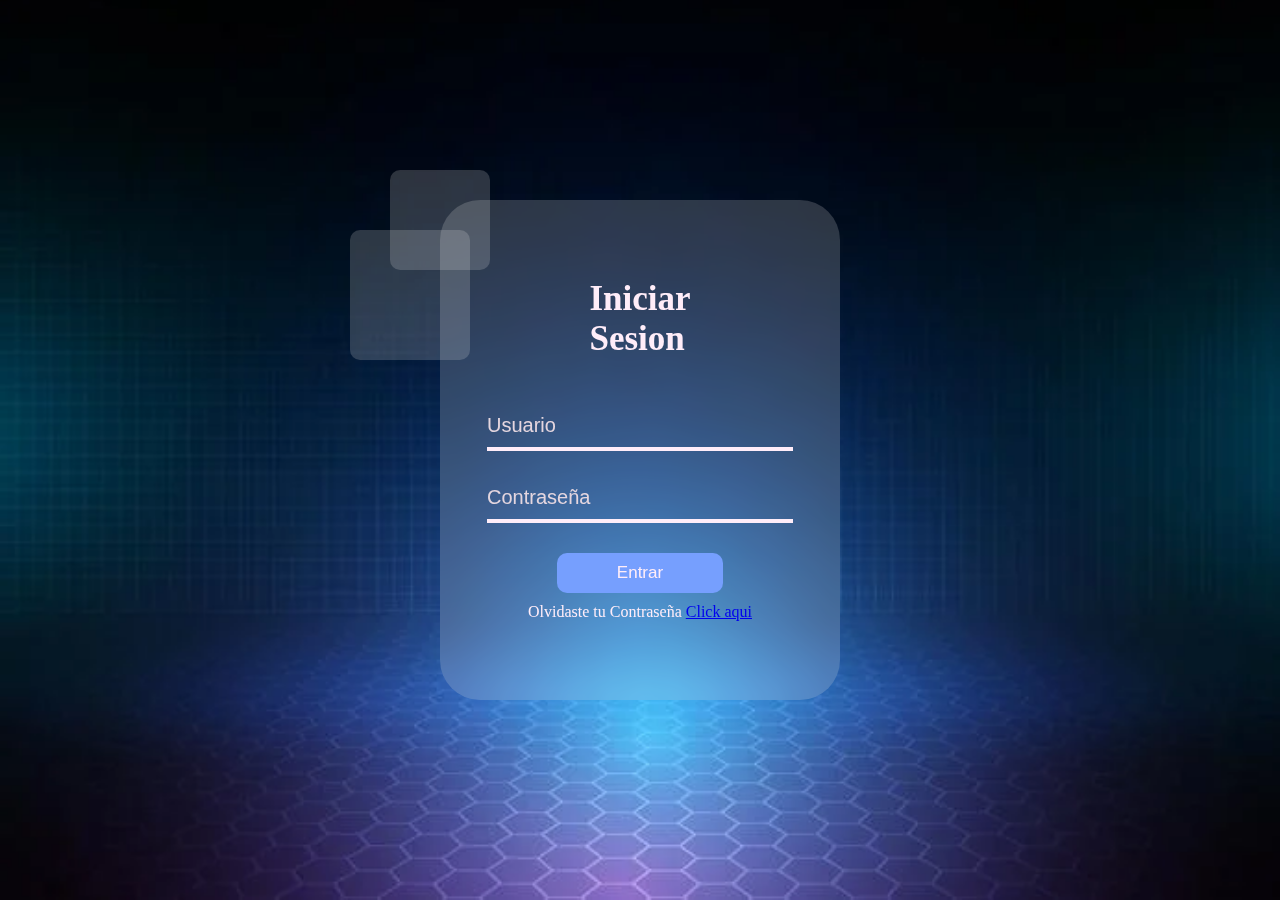
<file: index.html>
<!DOCTYPE html>
<html lang="en">
<head>
    <meta charset="UTF-8">
    <meta http-equiv="X-UA-Compatible" content="IE=edge">
    <meta name="viewport" content="width=device-width, initial-scale=1.0">
    <title>Login con efecto Glassmorphism</title>
    <link rel="stylesheet" href="estilo.css">
</head>
<body>
    <div class="container">
        <fonm class="login">
            <h2>Iniciar <br> Sesion </h2>
            <div class="inputs">
                <input type="text" placeholder="Usuario">
            </div>
            <div class="inputs">
                <input type="Password" placeholder="Contraseña">
            </div>
            <div class="btn">
                <input type="submit" value="Entrar">
            </div>
            <div class="resetpassword">
                <p>Olvidaste tu Contraseña <a href="#">Click aqui</a></p>
            </div>
        </fonm>
    </div>
</body>
</html>
</file>
<file: estilo.css>
*{
    margin: 0;
    padding: 0;
    box-sizing: border-box;
}
.container{
    background: url("back.html");
    min-height: 100vh;
    background-position: center bottom;
    background-size: cover;
    display: flex;
    align-items: center;
    justify-content: center;

}
.login{
    min-height: 500px;
    max-width: 400px;
    width: 400px;
    display: flex;
    flex-direction: column;
    justify-content: center;
    align-items: center;
    padding: 20px;
    position: relative;
    border-radius: 40px;
    background: rgb(225, 225, 225, 0.2);
    backdrop-filter: blur(10px);
    box-shadow: 0px 5px 15px 0ox rgb(66 24 113/ 30%);
}

.login::after, .login::before{
    background: rgb(225, 225, 225, 0.2);
    border-radius: 10px;
    position: absolute;
    box-shadow: 0px 5px 15px 0ox rgb(66 24 113/ 30%);
    content: '';
    animation-name: rotate-box;
    animation-duration: 1.5s;
}

.login::after{
    width: 100px;
    height: 100px;
    top: -30px;
    left: -50px;
}

.login::before{
    width: 120px;
    height: 130px;
    top: 30px;
    left: -90px;
}

@keyframes rotate-box{
    0%{
        transform: rotate(90deg);
    }
    100%{
        transform: rotate(0);
    }
}

.login h2{
    color: #ffedf9;
    margin-bottom: 50px;
    font-size: 35px;

}

.login input{
    border: none;
    outline: none;
    color: #ffedf9;
}

.login .inputs{
    width: 85%;
    margin-bottom: 30px;
    border-bottom: 4px solid #ffedf9;
    display: flex;
    justify-content: space-between;
    align-items: center;
}

.login .inputs input{
    width: 93%;
    background: none;
    font-size: 20px;
    padding:  5px 10px 10px 0px;
}

.login .inputs input::placeholder{
    color: #e4d6df;

}
.login .btn input{
    background: #769ffe;
    font-size: 17px;
    padding: 10px 60px;
    border-radius: 10px;
    transition: 0.6s ease all;
    margin-bottom: 10px;

}
i{
    color: #ffedf9;
    margin-bottom: 3px;
}

.btn input:hover{
    background: #5f7ff3;
    cursor: pointer;

}
p{
    color: #ffedf9;
}

a:hover{
    text-decoration: none;
}
</file>
